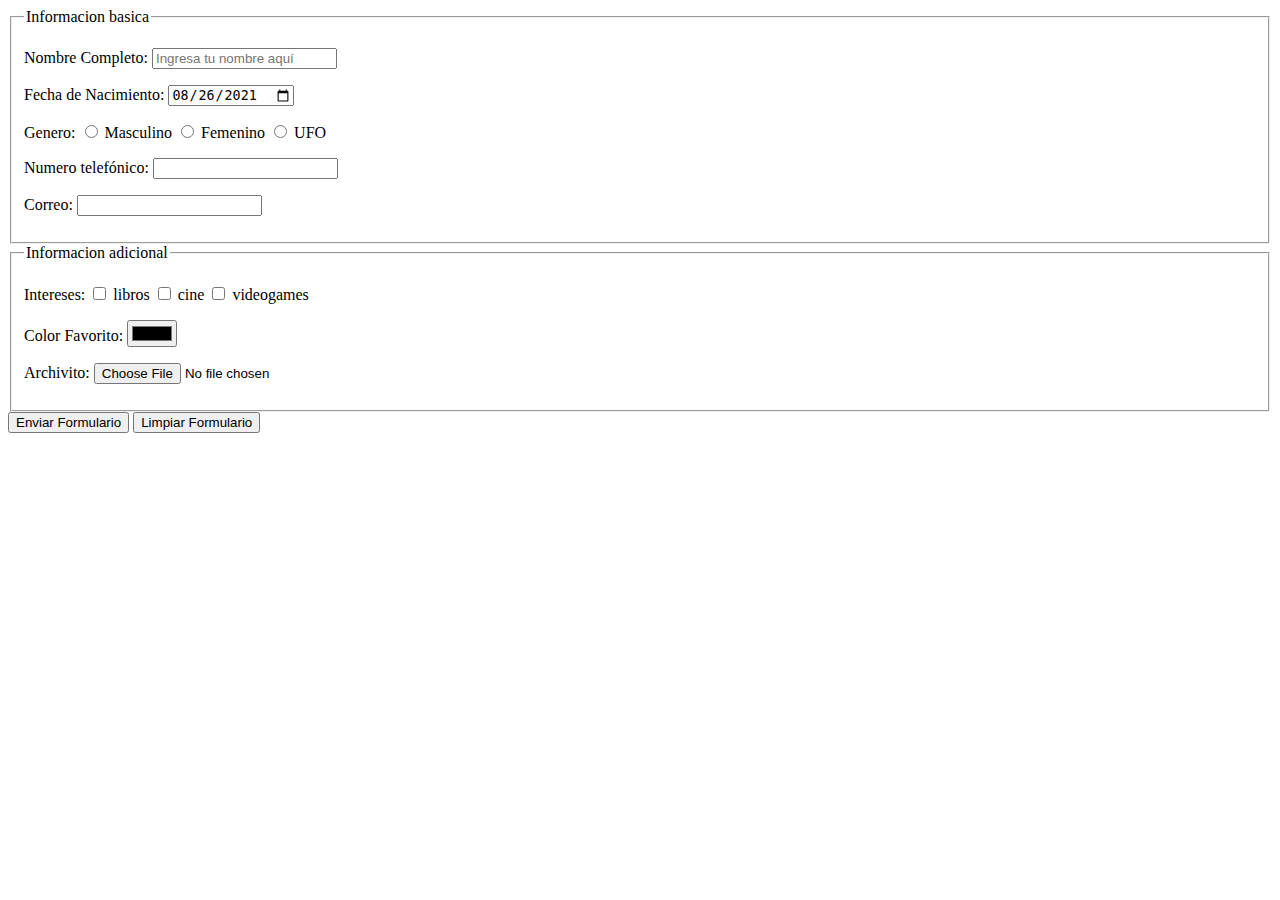
<file: target/EjemplosHTML-1.0.0/formulario.html>
<!DOCTYPE html>
<html>
    <head>
        <title> formulario ejemplo </title>
        <meta charset="UTF-8">
        <meta name="viewport" content="width=device-width, initial-scale=1.0">
    </head>
    <body>
        <div>
            <form action="#" method="POST" enctype="multipart/form-data" >
                <fieldset>
                    <legend>Informacion basica</legend>
                    <p> Nombre Completo: <input type="text" name="nombreCompleto" placeholder="Ingresa tu nombre aqu&iacute;" required/> </p>
                    <p> Fecha de Nacimiento: <input type="date" name="fechaNacimiento" value="2021-08-26" required/> </p>
                    <p>
                        Genero:
                        <label> <input type="radio" name="genero" value="M" required/> Masculino </label>
                         <label> <input type="radio" name="genero" value="F" /> Femenino </label>
                           <label> <input type="radio" name="genero" value="UFO" /> UFO </label>
                    </p>
                    
                         <p> Numero telefónico: <input type="tel" name="telefono" required >  </p>
     <p> Correo: <input type="email" name="correo" required/></p>
                </fieldset>
                
                              <fieldset>
                    <legend>Informacion adicional</legend>
                    <p>
                        Intereses:
                        <label> <input type="checkbox" name="libros" value="L" /> libros </label>
                         <label> <input type="checkbox" name="cine" value="C" /> cine </label>
                          <label> <input type="checkbox" name="videogames" value="V" /> videogames </label>
                    </p>
                    <p> Color Favorito: <input type="color" name="colorFavorito"/>
                    <p>Archivito: <input type="file" name="archivo"></p>
                </fieldset>
                <input type="submit" value="Enviar Formulario"/>
                <input type="reset" value="Limpiar Formulario"/>
            </form>
        </div>
    </body>
</html>
</file>
